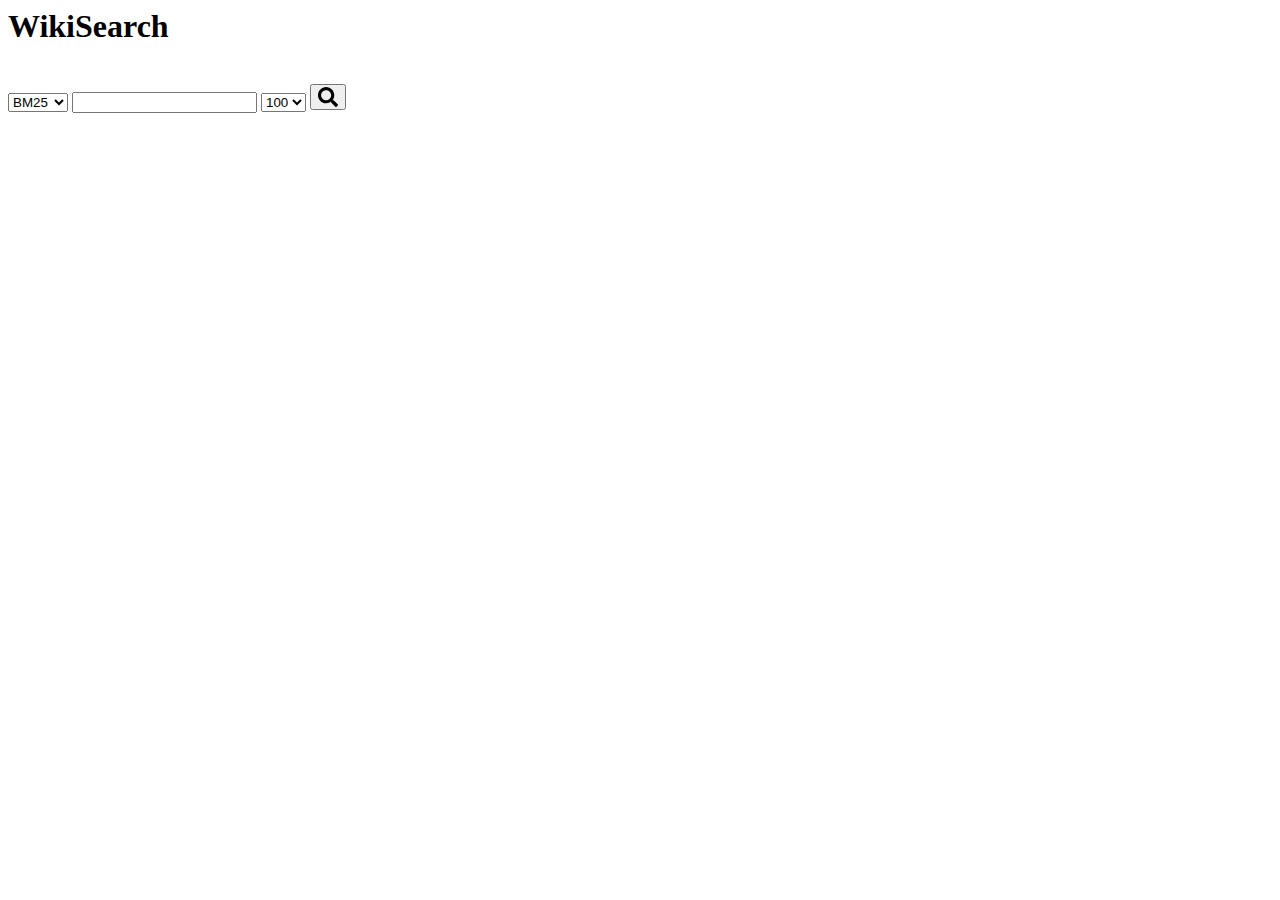
<file: WebCode/templates/index.html>
</script>

</head>
<body>

<div class="s003">
 
  <h1 class="heading">WikiSearch</h1><br>
    <form action="/submit" method='POST'>
    <div class="elem">

      <!-- <label for="Choose a model">Choose a model:</label> -->

      <select class="options" name="Model" id="Model">
        <option value="BM25" selected>BM25</option>
        <option value="TFIDF">TFIDF</option>
      </select>

      <!-- <label for="Type your query here">Type your query here:</label><br> -->

      <input class="inner-form" type="text" id="query" name="query" value="">
      
      <!-- <label for="Enter no. of documents">Enter no. of documents</label> -->
      
      <select class="options" name="Docno" id="Docno">
        <option value="10">10</option>
        <option value="20">20</option>
        <option value="50">50</option>
        <option value="100" selected>100</option>
      </select>

      <button class="btn-search" type="submit" formaction="/submit" >
        <svg width="20px" aria-hidden="true" data-prefix="fas" data-icon="search" role="img" xmlns="http://www.w3.org/2000/svg" viewBox="0 0 512 512">
        <path fill="currentColor" d="M505 442.7L405.3 343c-4.5-4.5-10.6-7-17-7H372c27.6-35.3 44-79.7 44-128C416 93.1 322.9 0 208 0S0 93.1 0 208s93.1 208 208 208c48.3 0 92.7-16.4 128-44v16.3c0 6.4 2.5 12.5 7 17l99.7 99.7c9.4 9.4 24.6 9.4 33.9 0l28.3-28.3c9.4-9.4 9.4-24.6.1-34zM208 336c-70.7 0-128-57.2-128-128 0-70.7 57.2-128 128-128 70.7 0 128 57.2 128 128 0 70.7-57.2 128-128 128z"></path>
      </svg>
      </button>
    
     

    </div>
    </form> 

  
</div>

</body>
</html>
</file>
